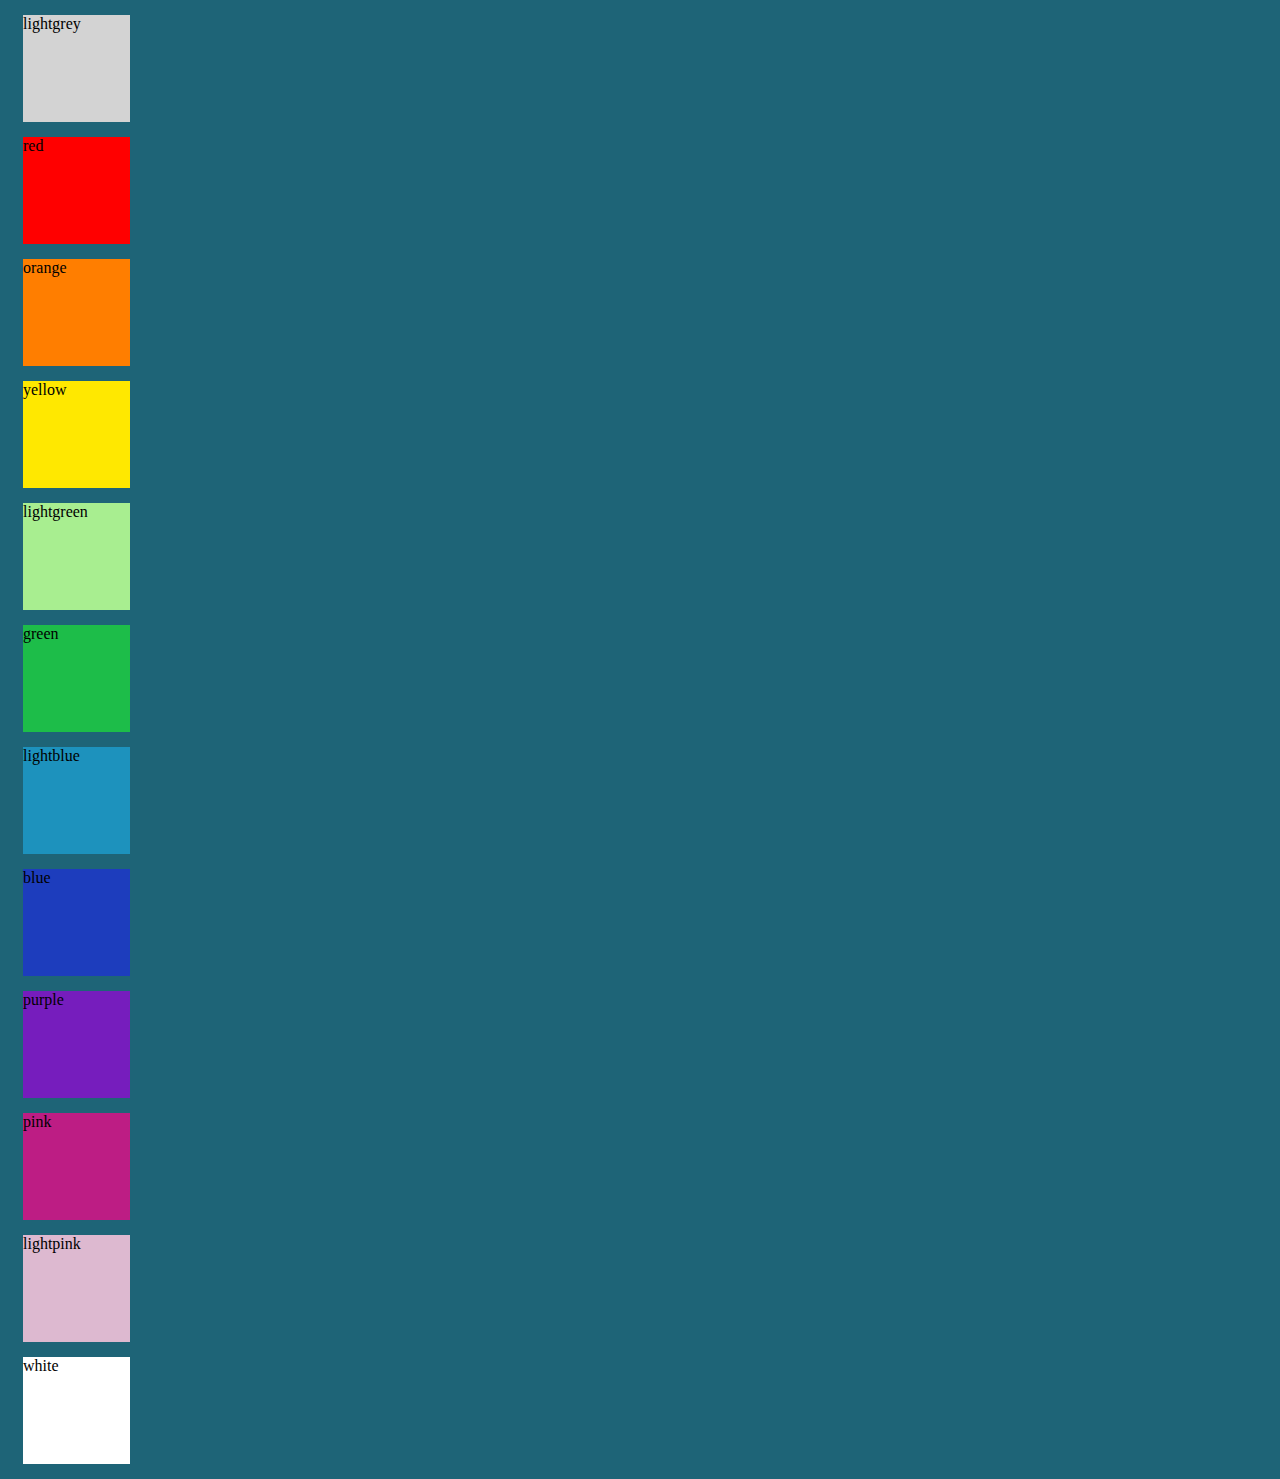
<file: colourtest.html>
<!DOCTYPE html>
<html lang="en">
<head>
	<title>2048 Colour Test</title>
	<style>
		.tile 
		{
			width: 107px;
			height: 107px;
			margin: 15px;
		}
	</style>
</head>
<body style="background: #1e6477;">
	<div class="tile" style="background-color: lightgrey;">lightgrey</div>
	<div class="tile" style="background-color: red;">red</div>
	<div class="tile" style="background-color: rgb(255, 126, 0);">orange</div>
	<div class="tile" style="background-color: rgb(255, 232, 0);">yellow</div>
	<div class="tile" style="background-color: rgb(168, 238, 144);">lightgreen</div>
	<div class="tile" style="background-color: rgb(29, 189, 73);">green</div>
	<div class="tile" style="background-color: rgb(29, 146, 189);">lightblue</div>
	<div class="tile" style="background-color: rgb(29, 61, 189);">blue</div>
	<div class="tile" style="background-color: rgb(118, 29, 189);">purple</div>
	<div class="tile" style="background-color: rgb(189, 29, 132);">pink</div>
	<div class="tile" style="background-color: rgb(221, 185, 208);">lightpink</div>
	<div class="tile" style="background-color: white;">white</div>
</body>
</html>
</file>
